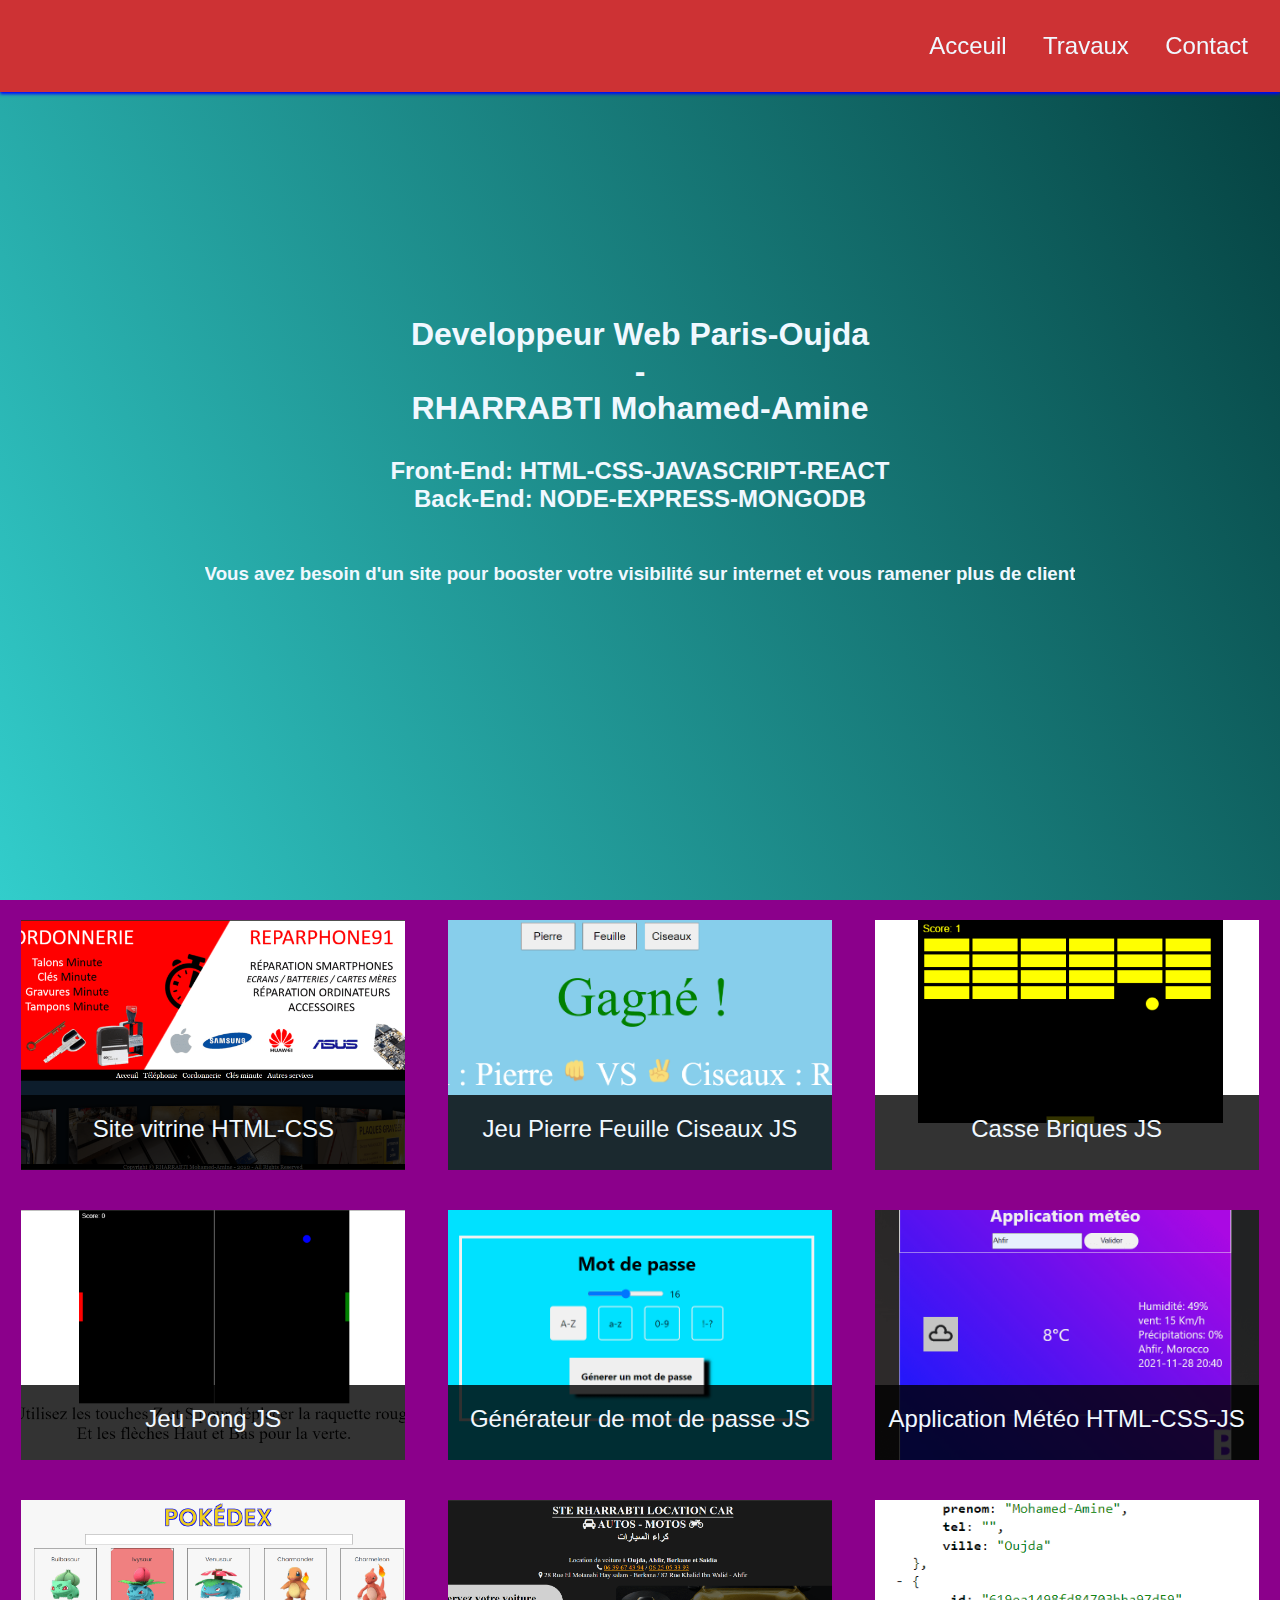
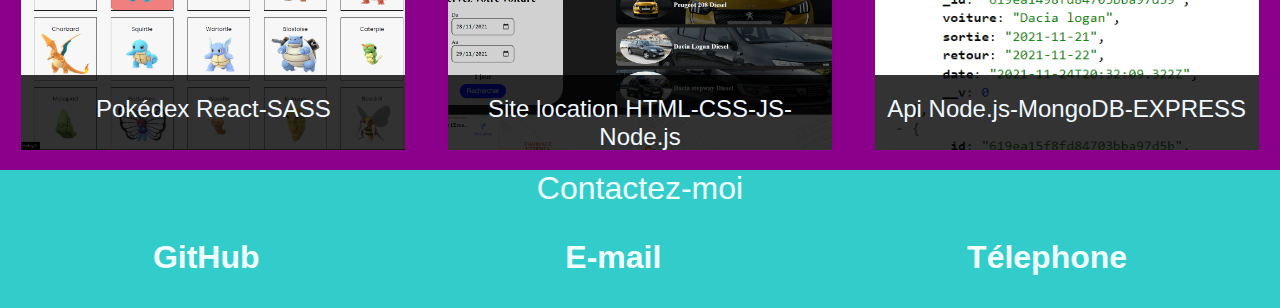
<file: index.html>
<!DOCTYPE html>
<html lang="fr">
<head>
    <meta charset="UTF-8">
    <meta http-equiv="X-UA-Compatible" content="IE=edge">
    <meta name="viewport" content="width=device-width, initial-scale=1.0">
    <meta name="description" content=""/>
    <title>Developpeur Web Front-End, Back-End</title>
</head>
<body>

        <div class="bouton">
            <div class="span1"></div>
            <div class="span2"></div>
            <div class="span3"></div>
        </div>

        <nav id="navbar">
            <a href="#welcome-section">Acceuil</a>
            <a href="#projects">Travaux</a>
            <a href="#contact">Contact</a>
        </nav>

        <div class="tout">
            <section id="welcome-section">
                <div class="entete">
                    <h1>
                        Developpeur Web Paris-Oujda<br/>
                                    -<br/>
                        RHARRABTI Mohamed-Amine
                    </h1>
                    <h2>Front-End: HTML-CSS-JAVASCRIPT-REACT</h2>
                    <h2>Back-End: NODE-EXPRESS-MONGODB</h2>

                    <div class="description">
                        <h3>Vous avez besoin d'un site pour booster votre visibilité sur internet et vous ramener plus de client</h3>
                    </div>
                </div>
            </section>
    
            <section id="projects">
                <a href="https://captainmoh.github.io/repar/" target="_blank">
                    <div class="project-tile" id="reparphone">
                        <div class="text">Site vitrine HTML-CSS</div>
                    </div>
                </a>
    
                <a href="https://captainmoh.github.io/pierreFeuilleCiseaux/" target="_blank">
                    <div class="project-tile" id="pierre">
                        <div class="text">Jeu Pierre Feuille Ciseaux JS</div>
                    </div>
                </a>
    
                <a href="https://captainmoh.github.io/casseBrick/" target="_blank">
                    <div class="project-tile" id="casse">
                        <div class="text">Casse Briques JS</div>
                    </div>
                </a>
    
                <a href="https://captainmoh.github.io/pong/" target="_blank">
                    <div class="project-tile" id="pong">
                        <div class="text">Jeu Pong JS</div>
                    </div>
                </a>
    
                <a href="https://captainmoh.github.io/" target="_blank">
                    <div class="project-tile" id="passe">
                        <div class="text">Générateur de mot de passe JS</div>
                    </div>
                </a>
    
                <a href="https://captainmoh.github.io/app-meteo/" target="_blank">
                    <div class="project-tile" id="meteo">
                        <div class="text">Application Météo HTML-CSS-JS</div>
                    </div>
                </a>
    
                <a href="https://captainmoh.github.io/react-deploy/" target="_blank">
                    <div class="project-tile" id="pokedex">
                        <div class="text">Pokédex React-SASS</div>
                    </div>
                </a>
    
                <a href="https://captainmoh.github.io/locationCar" target="_blank">
                    <div class="project-tile" id="car">
                        <div class="text">Site location HTML-CSS-JS-Node.js</div>
                    </div>
                </a>
    
                <a href="https://locationcarbackend.herokuapp.com/voiture" target="_blank">
                    <div class="project-tile" id="back">
                        <div class="text">Api Node.js-MongoDB-EXPRESS</div>
                    </div>
                </a>
            </section>
    
            <section id="contact">
                <p>Contactez-moi</p>
                <div class="liens">
                    <a href="https://github.com/captainMoh" target="_blank">GitHub</a>
                    <a href="mailto:aichoun026@gmail.com">E-mail</a>
                    <a href="tel:+212682336429">Télephone</a>
                </div>
            </section>
        </div>
    

<style>
    *, ::before, ::after{
        margin: 0;
        padding: 0;
        box-sizing: border-box;
        font-family: -apple-system, BlinkMacSystemFont,
        'Segoe UI', Roboto, Oxygen, Ubuntu, Cantarell, 'Open Sans', 'Helvetica Neue', sans-serif;
        overflow-x: hidden;
    }

    a {
        text-decoration: none;
        color: aliceblue;
    }

    #welcome-section{
        display: flex;
        flex-direction: column;
        justify-content: center;
        align-items: center;
        width: 100vw;
        height: 100vh;
        background-image: linear-gradient(62deg, #32CDCB 0%, hsl(179, 88%, 13%) 100%);
        color: aliceblue;
        text-align: center;
    }

    #welcome-section .entete h1{
        font-size: xx-large;
        font-weight: 900;
        padding: 0 20px;
        margin-bottom: 30px;
    }

    .description {
        margin-top: 50px;
    }

    .bouton {
        display: none;
        flex-direction: column;
        justify-content: space-around;
        align-items: center;
        position: fixed;
        top: 0;
        left: 0;
        z-index: 2;
        width: 15vw;
        height: 15vw;
        background-color: #CD3234;
        transition: all 1s;
    }

    .span1, .span2, .span3 {
        width: 90%;
        height: 5px;
        background-color: #1F9190;
        border-radius: 10px;
        transition: all 1s;
    }

    #navbar{
        position: fixed;
        width: 100vw;
        text-align: right;
        top: 0;
        left: 0;
        background-color: #CD3234;
        padding: 2rem 0rem;
        box-shadow: 0px 2px 3px blue;
        z-index: 2;
    }

    #navbar > a{
        color: aliceblue;
        margin-right: 2rem;
        text-decoration: none;
        font-weight: 500;
        font-size: 1.5rem;
    }

    #navbar > a:hover{
        color: blue;
    }

    #projects{
        display: flex;
        width: 100%;
        background-color: darkmagenta;
        flex-wrap: wrap;
        justify-content: space-around;
    }

    .project-tile{
        position: relative;
        height: 250px;
        width: 30vw;
        margin: 20px 0;
        background-color: #1F9190;
        overflow: hidden;
    }

    .text {
        position: absolute;
        background-color: rgba(0, 0, 0, 0.8);
        width: 100%;
        height: 30%;
        bottom: 0;
        text-align: center;
        font-size: x-large;
        padding-top: 20px;
    }

    #reparphone {
        background: url("img/reparphone91.png") center/cover;
    }

    #pierre {
        background: url("img/pierrePapier.PNG") center/cover;
    }

    #casse {
        background: url("img/casseBrick.PNG") center/cover;
    }

    #pong {
        background: url("img/pong.PNG") center/cover;
    }

    #passe {
        background: url("img/motDePasse.png") center/cover;
    }

    #meteo {
        background: url("img/meteo.png") center/cover;
    }

    #pokedex {
        background: url("img/pokedexReact.png") center/cover;
    }

    #car {
        background: url("img/locationCar.png") center/cover;
    }

    #back {
        background: url("img/apiBack.png") center/cover;
    }

    .project-tile:hover{
       transform: scale(1.1);
       transition-duration: 500ms;
    }

    .cover-project{
        max-width: 100%;
        height: auto;
    }

    #contact{
        background-color: #32CDCB;
        text-align: center;
        font-size: 2rem;
        font-weight: 300;
        color: azure;
    }

    .liens{
        display: flex;
        justify-content: space-around;
        padding: 2rem 0rem;
        flex-wrap: wrap;
    }

    #contact > .liens > a{
        color: azure;
        text-decoration: none;
        font-weight: 700;
        overflow: hidden;
    }

    #contact > .liens > a:hover{
        transform: translateY(-5px);
        transition-duration: 500ms;
    }


    @media(max-width: 800px){
        .project-tile {
            width: 90vw;
        }

        #navbar {
            display: flex;
            flex-direction: column;
            justify-content: space-around;
            align-items: center;
            width: 40vw;
            height: 100%;
            transform: translateX(-40vw);
            transition: all 1s;
        }

        .bouton {
            display: flex;
        }

        .liens {
            font-size: 1.5rem;
        }
        
    }

</style>

<script>
    const bouton = document.querySelector('.bouton')
    const navbar = document.getElementById('navbar')
    const span1 = document.querySelector('.span1')
    const span2 = document.querySelector('.span2')
    const span3 = document.querySelector('.span3')
    const tout = document.querySelector('.tout')

    let play = false;
    let taille = screen.width;

    if(taille < 800) {
        bouton.addEventListener('click', () => {
            if(!play) {
                bouton.style.transform = 'translateX(41vw)'
                navbar.style.transform = 'translateX(0)'
                span2.style.display = 'none'
                span1.style.transform = 'translateY(3.5vw) rotateZ(45deg)'
                span3.style.transform = 'translateY(-3.5vw) rotateZ(-45deg)'
                play = true
            } else {
                bouton.style.transform = 'translateX(0)'
                navbar.style.transform = 'translateX(-40vw)'
                span2.style.display = 'block'
                span1.style.transform = 'translateY(0) rotateZ(0)'
                span3.style.transform = 'translateY(0) rotateZ(-0)'
                play = false
            }
        })

        tout.addEventListener('click', () => {
            bouton.style.transform = 'translateX(0)'
            navbar.style.transform = 'translateX(-40vw)'
            span2.style.display = 'block'
            span1.style.transform = 'translateY(0) rotateZ(0)'
            span3.style.transform = 'translateY(0) rotateZ(-0)'
        })
    }


</script>

</body>
</html>
</file>
